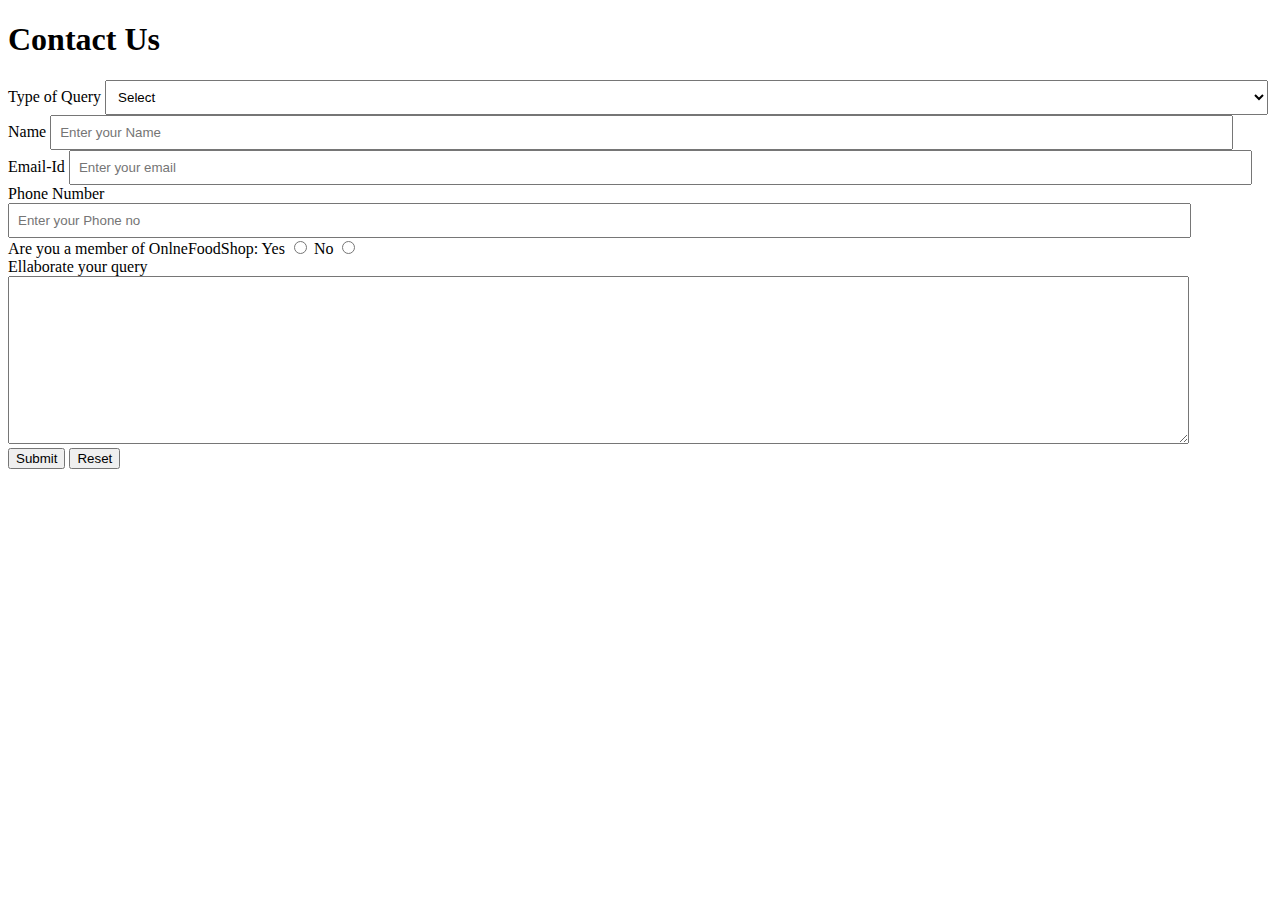
<file: contact.html>
<!DOCTYPE html> 
<html lang="en"> 

<head> 
	<meta charset="UTF-8"> 
	<meta name="viewport" content= 
		"width=device-width, initial-scale=1.0"> 

	<link rel="stylesheet" href="style.css"> 
	<title>ContactUs</title> 
</head> 

<body> 
	<div id="ContactUs"> 
		<h1>Contact Us</h1> 
		<form action="#"> 
			<div class="form-shape"> 
				<label for="query"> 
					Type of Query 
				</label> 
				<select name="myQuery" id="query"> 
					<option value="sel" selected> 
						Select 
					</option> 
					<option value="ord"> 
						Order related Issues 
					</option> 
					<option value="Site"> 
						Site related Issues 
					</option> 
					<option value="fed"> 
						Complaint related Issues 
					</option> 
					<option value="others"> 
						Others 
					</option> 
				</select> 
			</div> 
			<div class="form-shape"> 
				<label for="name">Name</label> 
				<input type="text" name="myName"
					id="name"
					placeholder="Enter your Name"> 
			</div> 
			<div class="form-shape"> 
				<label for="email">Email-Id</label> 
				<input type="email" name="myEmail"
					id="email"
					placeholder="Enter your email"> 
			</div> 
			<div class="form-shape"> 
				<label for="pho">Phone Number</label> 
				<input type="phone" name="myPhone"
					id="pho"
					placeholder="Enter your Phone no"> 
			</div> 
			<div id="radio"> 
				Are you a member of OnlneFoodShop: 
				Yes <input type="radio" name="eligible"> 
				No <input type="radio" name="eligible"> 
			</div> 
			<div class="form-shape"> 
				<label for="message"> 
					Ellaborate your query 
				</label> 
				<textarea name="mesg" id="message"
					cols="30" rows="10"> 
				</textarea> 
			</div> 
			<input type="submit" value="Submit"> 
			<input type="reset" value="Reset"> 
		</form> 
	</div> 
</body> 

</html>
</file>
<file: style.css>
/CSS Reset/
*{
    margin:0px;
    padding:0px;
}
/Header Styling/

#top{
    color:rgb(245, 10, 10);
    text-align:center;
    font-size:46px;
    font-family: 'Ubuntu Mono', monospace;
}
#top1{
    text-align:center;
    color:black;
    font-size:21px;
    font-family: 'Ubuntu Mono', monospace;
}
/* Navigation bar styling*/

/Navbar image styling/
#navbar img{
    display:block;
    width: 50px;
    height:50px;
    margin:auto;
    margin-bottom: 3px;
}

/Navbar Functionality/
#navbar{
    display:flex;
    flex-direction: column;
    background-color: gray;
    height: 14vh;
    width: 100vw;
    font-family: 'Ubuntu Mono', monospace;
    margin-top:10px;
   border: 2px solid black;
   border-radius:15px;
}


/Navbar content functionality/
#navcontent{
    display: flex;
    justify-content: center;
}


/Navbar content styling/
ul li{
    list-style: none;
    margin: 15px;
    border-radius: 20px;
}
ul li a{
    padding: 1px;
    color:white;
    text-decoration: none;
    border-radius:10px;
}
ul li a:hover{
    background-color: red;
    border-radius: 10px;
}

/* website background image designing */
#container1{
    position: relative;
    display: flex;
    flex-direction: column;
    align-items: center;
    width: 100vw;
    height:63vh;
}

/Setting the background image using before pseudo selector/ 
#container1::before{
    content:'';
    background: url("./1.jpg") no-repeat center center/cover;
    width: 100vw;
    height:59vh;
    position: absolute;
    top:0px;
    left: 0px;
    font-family: 'Ubuntu Mono', monospace;
    margin-right:45px;
    font-weight: bold;
    z-index: -1;
    opacity: 0.89;
    border: 2px solid black;
    border-bottom-left-radius: 100px;
}

#row1{
   color: black;
    font-weight:bold;
    font-size: 2rem;
    text-align: center;
    margin-top: 35px;
}
/Button Styling/
.btn{
    margin-top:15px;
    border: 3px solid white;
    border-radius:15px;
    background-color:yellow;
    font-size:20px;
    font-weight: bold;
    font-family: 'Ubuntu Mono', monospace;
}
.btn:hover{
    cursor: pointer;
    background-color: red;
}


#container3{
    display: flex;
    justify-content: space-evenly;
}
#row2{
    width:24vw;
    height:21vh;
    box-shadow: 2px 7px 16px 19px;
     margin-top:51px;
     margin-bottom: 51px;
     display: flex;
    justify-content: center;
     align-items: flex-end;
     position: relative;
     margin-right: 38px;
     border-radius: 40px;
}
#row2::before{
    content: '';
    background: url('2.jpeg') no-repeat center center/cover;
    position: absolute;
    top: 0px;
    left:0px;
    width: 24vw;
    height:21vh;
    z-index: -1;
    border-radius: 40px;
}
#row3{
    position: relative;
    width: 24vw;
    height:21vh;
    display: flex;
    justify-content: center;
     align-items: flex-end;
     box-shadow: 2px 7px 16px 19px;
     margin-top:51px;
     margin-bottom: 51px;
     
     margin-left: 38px;
     border-radius: 40px;
}
#row3::before{
    content: '';
    background: url('3.jpeg') no-repeat center center/cover;
    position: absolute;
    top:0px;
    left:0px;
    width: 24vw;
    height:21vh;
    z-index: -1;
    border-radius: 40px;
}

#top3{
    text-align: center;
    color:red;
    font-family: 'Ubuntu Mono', monospace;
}
#container4{
    display: grid;
    grid-template-columns: repeat(auto-fit, minmax(350px, 1fr));
    margin: 41px;
}  
#row4{
    width: 29vw;
    height: 360px;
    border: 2px solid black;
    background:url('a1.jpeg') no-repeat center center/cover; 
    display: flex;
    justify-content:center;
    align-items:flex-end;
    border-radius: 15px;
}
#row5{
    width: 29vw;
    height: 360px;
    border: 2px solid black;
    background:url('a2.jpeg') no-repeat center center/cover;
    display: flex;
    justify-content:center;
    align-items:flex-end;
    border-radius: 15px;
}
#row6{
    width: 30vw;
    height: 360px;
    border: 2px solid black;
    background:url('a3.jpeg') no-repeat center center/cover;
    display: flex;
    justify-content:center;
    align-items:flex-end;
    border-radius: 15px;
}
/Designing the footer/
footer{
    text-align: center;
}
/Designing of Contact Us/
#ContactUs{
    width:100vw;
    height:100vh;
    display:flex;
    flex-direction: column;
    align-items: center;
    background-color: gray;
}
.form-shape input, .form-shape select, .form-shape textarea{
   width: 92%;
   padding: 0.5rem;
}
/Changing the color of placeholder/
::placeholder{                  
    color:gray;
}
/Making the webpage responsive using media queries/
@media only screen and (max-width:1131px){
    #row4{
        width: 42vw;
    }
    #row5{
        width:45vw;
    }
    #row6{
        margin-top: 20px;
        width:90vw;
    }
}
@media only screen and (min-width:600px) and (max-width:781px)
{
    #row4{
        width:84vw;
        margin: auto;
        margin-left: 22px;
    }
    #row5{
        
        width:84vw;
        margin: auto;
        margin-top: 20px;
        margin-left: 22px;
    }
    #row6{
        width:84vw;
        margin: auto;
        margin-top: 20px;
        margin-left: 22px;
    }
}
@media only screen and (max-width:600px){
    #row4{
        width:78vw;
        margin: auto;
        margin-left: 3px;
    }
    #row5{
        
        width:78vw;
        margin: auto;
        margin-top: 20px;
        margin-left: 3px;
    }
    #row6{
        width:78vw;
        margin: auto;
        margin-top: 20px;
        margin-left: 3px;
    }
}
@media only screen and (min-height:1000px){
    #navbar{
        height:10vh;
    }
    #container1::before{
        height:39vh;
    }
    #container1{
        height:44vh
    }
}
</file>
